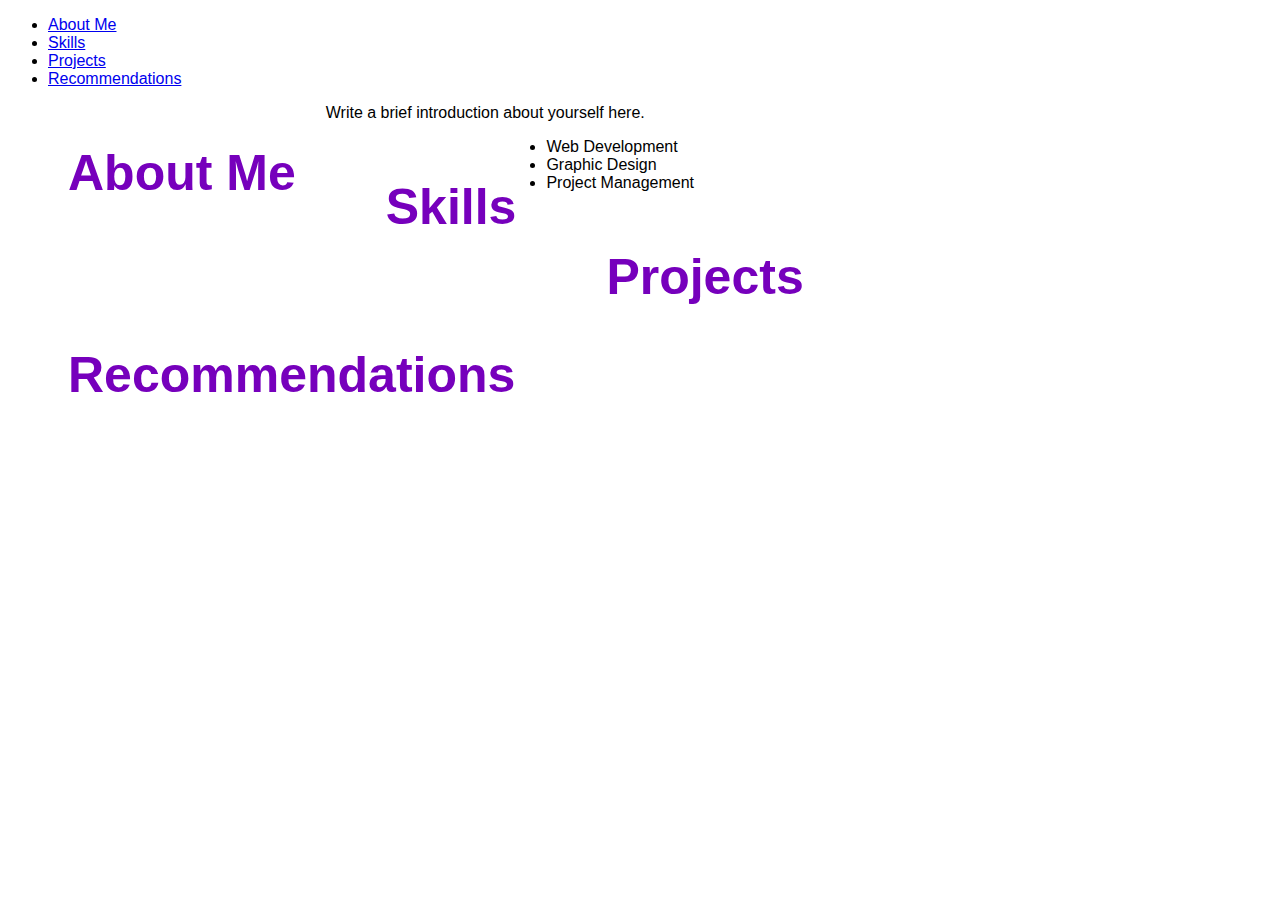
<file: index.html>
<!DOCTYPE html>
<html>
<head>
    <meta charset="UTF-8">
    <title>Fernando - Portfolio</title>
    <link rel="stylesheet" href="style.css">
</head>
<body>
    <nav>
        <ul>
            <li><a href="#about">About Me</a></li>
            <li><a href="#skills">Skills</a></li>
            <li><a href="#projects">Projects</a></li>
            <li><a href="#recommendations">Recommendations</a></li>
        </ul>
    </nav>

    <section id="about">
        <h2>About Me</h2>
        <p>Write a brief introduction about yourself here.</p>
    </section>

    <section id="skills">
        <h2>Skills</h2>
        <ul>
            <li>Web Development</li>
            <li>Graphic Design</li>
            <li>Project Management</li>
        </ul>
    </section>

    <section id="projects">
        <h2>Projects</h2>
        <!-- Add your project details here -->
    </section>

    <section id="recommendations">
        <h2>Recommendations</h2>
        <!-- Add recommendations or testimonials here -->
    </section>

</body>
</html>
</file>
<file: style.css>
body {
    font-family: 'Trebuchet MS', 'Lucida Sans Unicode', 'Lucida Grande', 'Lucida Sans', Arial, sans-serif;
  }
  
  /* Navigation Bar */
  
  #home {
    background-color:  #7600bc;
    padding-bottom: 1cm;
    margin-left:-1cm;
    margin-right:-1cm;
    margin-top:-1cm;
    padding-top: 2cm;
    padding-bottom: 2cm;
    height: 5mm;
   }
  
  .topmenu {
    color: lightgray;
    margin: 10px;
    padding: 20px;
    font-size: 20px;
    text-decoration:none;
  }
  
  .topmenu:hover {
    color: white;
    font-weight: bolder;
    text-decoration: underline;
  }
  
  .topdiv {
    float: right;
    padding-right: 1cm;
  }
  
  .profile_name {
    float: left;
    padding-left: 2cm;
    color: white; 
    font-size: 30px;
  }
  
  .profile_name .contact_info {
    font-size: 15px;
    font-style: italic;
    display: flex;
    align-items: center;
    flex-direction: row;
  }
  
  .contact_info img {
    width:25px;
    margin-right: 10px;
    float:left;
  }
  
  /* Titles */
  
  h2 {
    text-align: justify;
    font-size: 50px;
    text-align: center;
    float: left;
    color: #7600bc;
    margin: 30px;
    margin-left: 60px;
    margin-top: 40px;
    margin-bottom: 0px;
  }
  
  .introduction {
    text-align: justify;
    font-size: 30px;
    text-align: center;
    float: left;
    margin-top: 30px;
    margin-bottom: 20px;
    animation-duration: 5s;
    position: relative;
  }
  
  /* Used in the About Me sections */
  
  .container {
    display: flex;
  }
  
  /* About Me */
  
  .about-me {
    display: flex;
    align-items: center;
  }
  
  #about-me h1 {
    font-size: 65px;
    margin-top: 90px;
    color: #7600bc;
  }
  
  #about-me p {
    font-size: 25px;
    color: rgb(128, 128, 128);
    margin-top: -1cm;
  }
  
  .profile_image {
    width: 550px;
    height: fit-content;
    vertical-align: middle;
    margin: 5px;
  }
  
  /* Skills */
  
  .all_skills {
    display: flex;
    flex-direction: row;
    flex-flow: wrap;
  }
  
  .skill {
    border: 1px solid gray;
    display: block;
    border-radius: 6px;
    text-align: center;
    margin: 50px;
    padding: 10px;
    width: 2in;
    font-size: 20px;
    box-shadow: 0 3px 10px gray;
  }
  
  .skill img {
    height: 35px;
    align-items: center;
  }
  
  .skills h6 {
    align-items: center;
    font-size: 20px;
    margin-block-start: 8px;
    margin-block-end: 5px;
    font-weight: bold;
  } 
  
  .skills p {
    align-items: center;
    font-size: 15px;
    color: gray;
    margin-block-start: 5px;
    margin-block-end: 5px;
  } 
  
  .flex_center {
    display: flex;
    align-items: center;
    justify-content: center;
  }
  
  /* Projects */
  
  .projects-container {
    margin-top: 30px;
    margin-left: 60px;
  }
  
  .projects-container hr {
    border: 1px solid lightgray;
    width: 75%;
    margin-left: 5cm;
  }
  
  .project-card {
    margin: 0 15px 15px 30px;
    padding-bottom: 5px;
  }
  
  .project-card h3 {
    font-size: 25px;
    margin-left: 30px;
  }
  
  .project-card li {
    font-size: 20px;
    margin-left: 30px;
  }
  
  /* Recommendations */
  
  .all_recommendations {
    display: flex;
    align-items: center;
    margin-left: 1in;
    flex-direction: row;
    flex-flow: wrap;
    padding: 20px;
  }
  
  .recommendation {
    font-style: italic;
    text-align: left;
    width: 21.875rem;
    padding: 1rem;
    background-color: #fff;
    border-radius: 11px;
    box-shadow: 0 3px 10px var(--primary-shadow);
    padding: 20px;
    margin: 10px;
    border:1px solid gray;
    font-size: 18px;
    height:150px
  }
  
  .recommendation span {
    color: #7600bc;
    font-size: 20px;
    font-family: 'Times New Roman', Times, serif;
  }
  
  /* Scroll to Top Button */
  
  .iconbutton{
    width: 48px;
    height: 48px;
    border-radius: 100%;
    background-color: #7600bc;
    display: flex;
    align-items: center;
    justify-content: center;
    position: fixed;
    right: 3%;
    bottom: 3%;
    cursor: pointer;
  }
  
  /* Form Pop-up */
  
  .popup {
    width:400px;
    background-color: #e8bcf0;
    border-radius: 3mm;
    top: 50%;
    left:50%;
    transform: translate(-50%,-50%);
    text-align: center;
    position: fixed;
    /* padding: 30px; */
    visibility: hidden;
  }
  
  .popup img {
    padding-top: 20px;
  }
  
  .popup button {
    background-color: #fff;
    border: 1px solid #7600bc;
    color: #7600bc;
    display: block;
    border-radius: 6px;
    text-align: center;
    margin: 50px;
    padding: 10px;
    width: 2in;
    font-size: 20px;
    margin-left: 25%;
  }
  
  .popup button:hover {
    background-color: #fff;
    border: 2px solid #7600bc;
    color: #7600bc;
    display: block;
    font-weight: bolder;
    text-align: center;
    cursor: pointer;
    margin-left: 25%;
  }
  
  /* Recommendation Form */
  
  input, textarea {
    font-family: 'Trebuchet MS', 'Lucida Sans Unicode', 'Lucida Grande', 'Lucida Sans', Arial, sans-serif; 
    margin: 10px;  
    width:100%;
  }
  
  fieldset {
    display: flexbox;
    align-content: center;
    justify-content: center;  
    padding: 25px; 
    margin-left: 50px; 
    margin-right: 50px;   
    border: thin solid white;
    width: 50%;
  }
  
  /* Buttons */
  
  button {
    background-color: #fff;
    border: 1px solid #7600bc;
    color: #7600bc;
    display: block;
    border-radius: 6px;
    text-align: center;
    margin: 50px;
    padding: 10px;
    width: 2in;
    font-size: 20px;
  }
  
  button:hover {
    background-color: #7600bc;
    border: 1px solid #7600bc;
    color: #fff;
    display: block;
    border-radius: 6px;
    text-align: center;
    cursor: pointer;
  }
</file>
